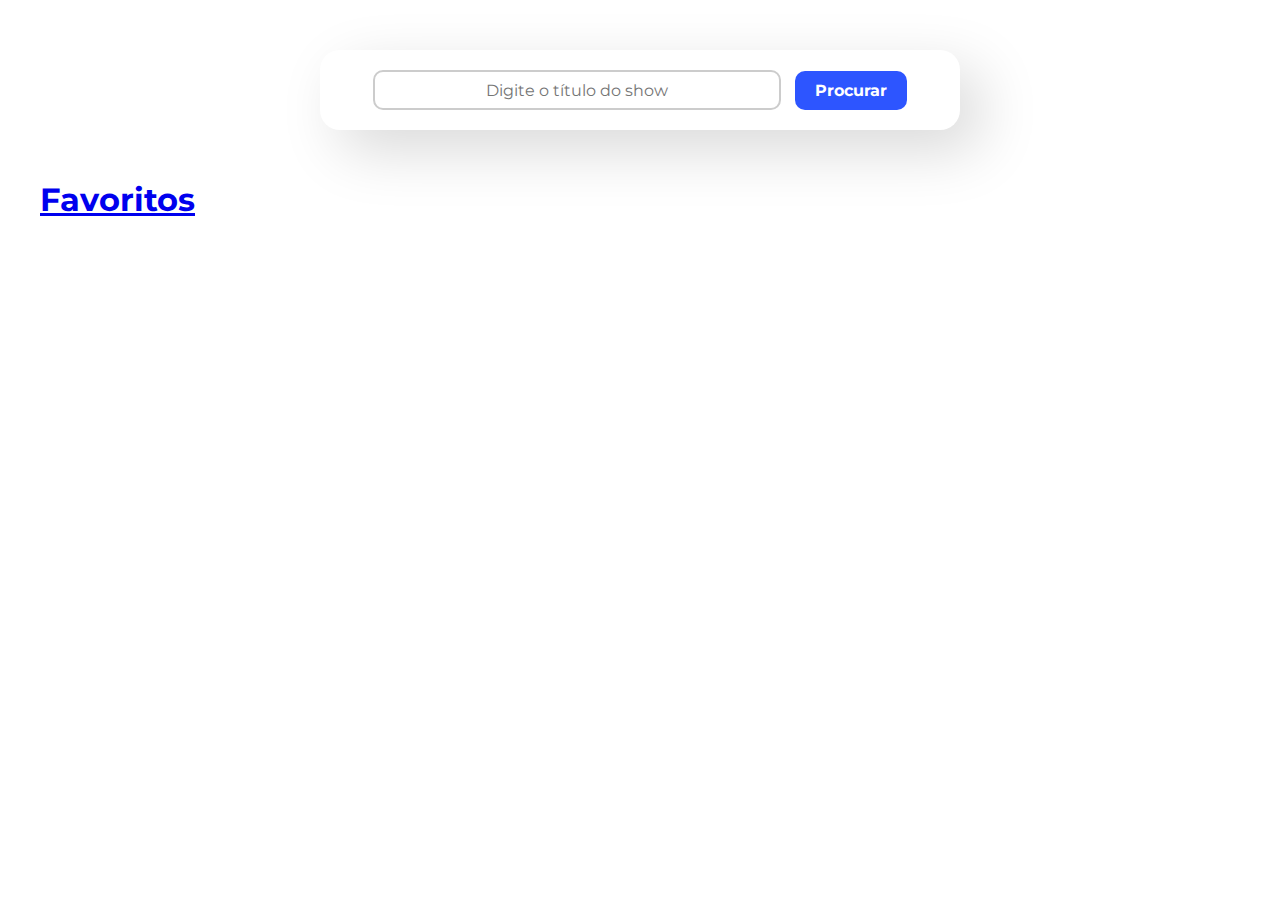
<file: index.html>
<!DOCTYPE html>
<html lang="pt-BR">
<head>
    <meta charset="UTF-8">
    <meta http-equiv="X-UA-Compatible" content="IE=edge">
    <meta name="viewport" content="width=device-width, initial-scale=1.0">
    <link rel="stylesheet" href="css/fonts.css">
    <link rel="stylesheet" href="css/styles.css">
    <title>TV Search</title>
</head>
<body>
    <div id="container">
        <div id="form-area">
            <form onsubmit="searchShows(event)">
                <input type="text" id="query" placeholder="Digite o título do show">
        
                <input id="search-button" type="submit" value="Procurar">
            </form>

        </div>

        <div id="favorites-link">

            <a href="/favorites.html">Favoritos</a>

        </div>
        
        <h2 id="not-found-message">Nenhum show encontrado</h2>

        <div id="shows-area"></div>

    </div>

    <script src="js/index.js"></script>
</body>
</html>
</file>
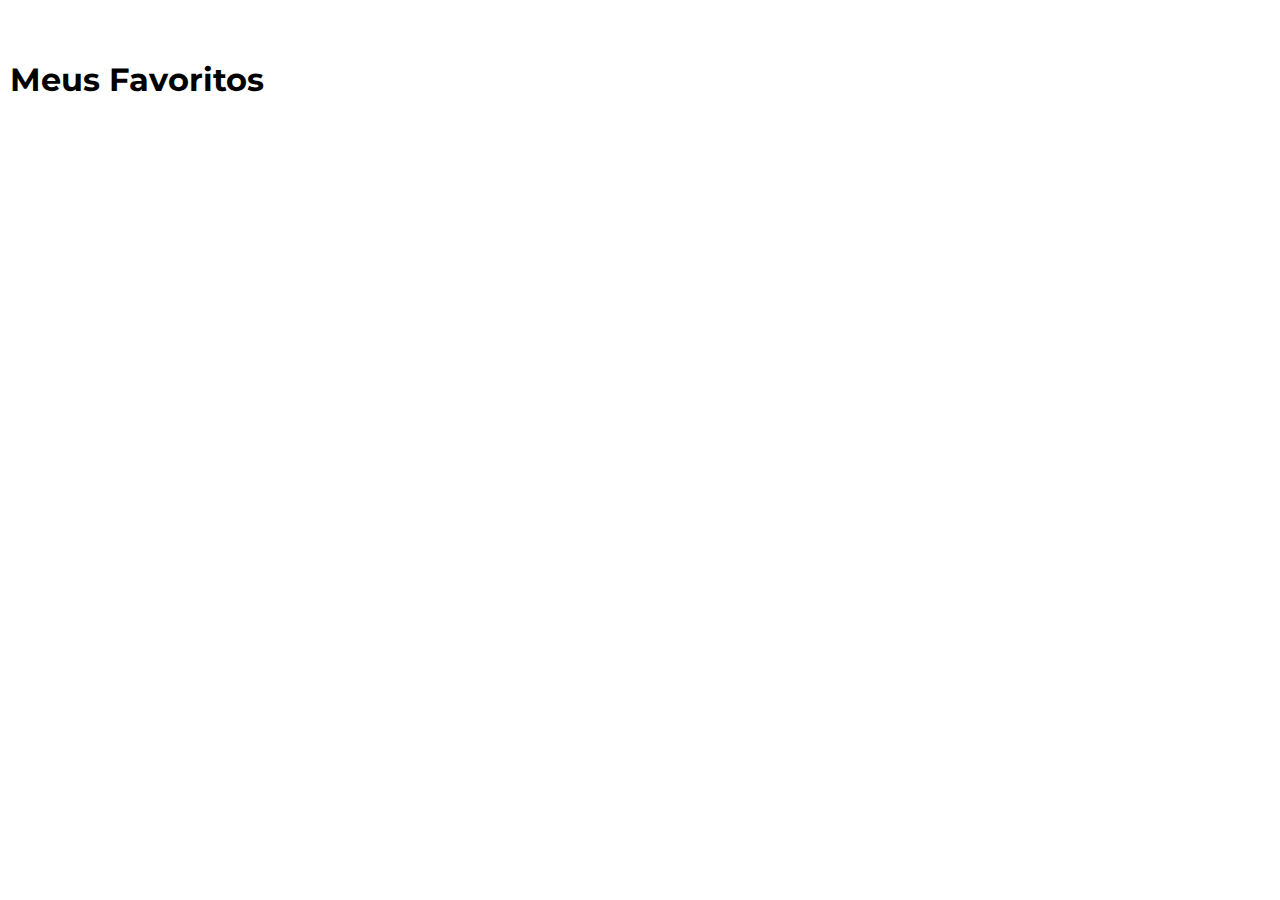
<file: favorites.html>
<!DOCTYPE html>
<html lang="pt-BR">
<head>
    <meta charset="UTF-8">
    <meta http-equiv="X-UA-Compatible" content="IE=edge">
    <meta name="viewport" content="width=device-width, initial-scale=1.0">
    <link rel="stylesheet" href="/css/fonts.css">
    <link rel="stylesheet" href="/css/favorites.css">
    <title>Favoritos</title>
</head>
<body>
    <div id="container">
        
        <h1 id="favorite-title">Meus Favoritos</h1>

        <h2 id="not-found-message">Nenhum resultado encontrado</h2>

        <div id="favorites-area"></div>
    </div>

    <script src="js/favorites.js"></script>

</body>
</html>
</file>
<file: css/fonts.css>
@font-face {
    font-family: 'regular';
    src: url(../fonts/Montserrat-Regular.ttf);
}

@font-face {
    font-family: 'bold';
    src: url(../fonts/Montserrat-Bold.ttf);
}
</file>
<file: css/styles.css>
body {
    margin: 0;
}

#container {
    padding: 50px 0;
}

#form-area {
    width: 600px;
    margin: 0 auto 30px auto;
    padding: 20px;
    border-radius: 20px;
    box-shadow: 20px 20px 60px #d9d9d9, 
                -20px -20px 60px #fff;
}

#form-area form {
    text-align: center;
}

#favorites-link {
    width: 150px;
    margin: 20px;
    padding: 20px;
    font-family: bold;
    font-size: xx-large;
    color: blue;
    cursor: pointer;
        
}

#query {
    width: 400px;
    height: 34px;
    font-family: 'regular';
    text-align: center;
    font-size: 100%;
    border: 2px solid #ccc;
    border-radius: 10px;
    margin-right: 10px;
}

#query:focus {
    outline: 2px solid #c5eff7;
}

#search-button {
    padding: 10px 20px;
    border: none;
    font-family: bold;
    font-size: 100%;
    border-radius: 10px;
    background-color: #2d55ff;
    color: white;
    cursor: pointer;
}

#not-found-message {
    display: none;
    text-align: center;
    font-family: 'bold';
    color: #2d55ff;
}

#shows-area {
    display: flex;
    flex-wrap: wrap;
    justify-content: center;
}

.show-card {
    width: 22%;
    border-radius: 20px;
    box-shadow: 20px 20px 60px #d9d9d9,
                -20px -20px 60px #fff;
    margin: 20px;
    padding: 20px;
    box-sizing: border-box;
    display: flex;
    flex-direction: column;
}

.show-card img {
    cursor: pointer;
    width: 100%;
}

.show-card h3 {
    font-family: 'bold';
    text-align: center;
    cursor: pointer;
}

.show-card a {
    text-decoration: none;
    color: black;
}

.show-card button {
    display: block;
    width: 200px;
    margin: auto;
    text-align: center;
    text-decoration: none;
    font-family: 'bold';
    background-color: #878a92;
    padding: 10px 0;
    color: white;
    border-radius: 5px;
}

@media screen and (max-width: 600px) {
    #container {
        padding: 20px 0;
    }

    #form-area {
        width: 80%;
    }

    #form-area form {
        display: flex;
        flex-direction: column;
        align-items: center;
    }

    #query {
        width: 100%;
        margin: 0 0 10px 0;
    }

    .show-card {
        width: 100%;
    }
}
</file>
<file: css/favorites.css>
body {
    margin: 0;
}

#container {
    padding: 50px 0;
}

#favorites-area {
    display: flex;
    flex-wrap: wrap;
    justify-content: center;
}

#favorite-title {
    margin: 10px;
    text-align: left;
    font-family: 'bold';
    color: black;
}

#not-found-message {
    display: none;
    text-align: center;
    font-family: 'bold';
    color: #2d55ff;
}

.favorite-card {
    width: 22%;
    border-radius: 20px;
    box-shadow: 20px 20px 60px #d9d9d9,
                -20px -20px 60px #fff;
    margin: 20px;
    padding: 20px;
    box-sizing: border-box;
    display: flex;
    flex-direction: column;
}

.favorite-card img {
    cursor: pointer;
    width: 100%;
}

.favorite-card h3 {
    font-family: 'bold';
    text-align: center;
    cursor: pointer;
}

.favorite-card a {
    text-decoration: none;
    color: black;
}

.favorite-card button {
    display: block;
    width: 200px;
    margin: auto;
    text-align: center;
    text-decoration: none;
    font-family: 'bold';
    background-color: #878a92;
    padding: 10px 0;
    color: white;
    border-radius: 5px;
}

@media screen and (max-width: 600px) {
    #container {
        padding: 20px 0;
    }

    #form-area {
        width: 80%;
    }

    #form-area form {
        display: flex;
        flex-direction: column;
        align-items: center;
    }

    #query {
        width: 100%;
        margin: 0 0 10px 0;
    }

    .favorite-card {
        width: 100%;
    }
}
</file>
